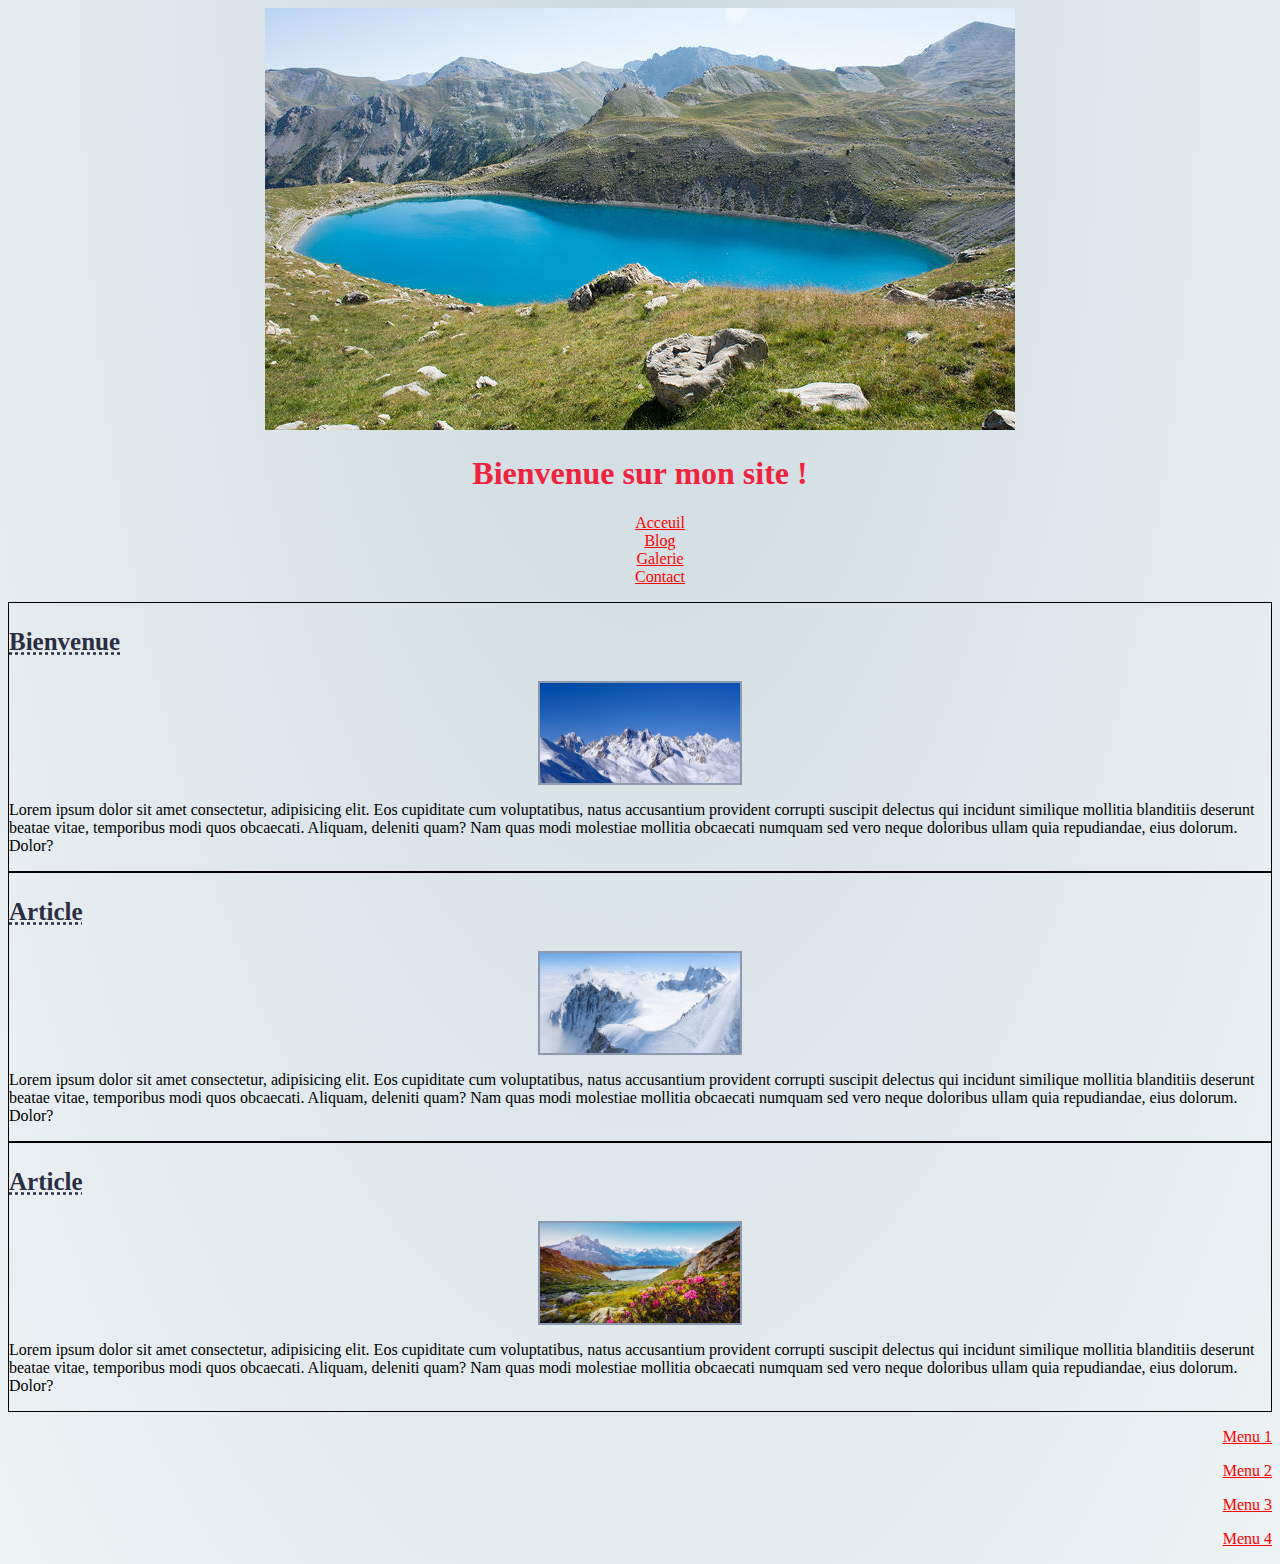
<file: Site/Index.html>
<!DOCTYPE html>
<html lang="en">
<head>
    <link href="Style.css" rel="stylesheet">
    <meta charset="UTF-8">
    <meta name="viewport" content="width=device-width, initial-scale=1.0">
    <title>Document</title>
</head>

<body>

<header>    
    <img class="Image1" src="image/Lac.jpg"/>


<nav>
    <h1>Bienvenue sur mon site !</h1>

<ul>

 <li><a href="index.html">Acceuil</a></li>
<li> <a href="Blog.html">Blog</a></li>
<li> <a href="#section1">Galerie</a></li>
<li> <a href="Contact/contact.html">Contact</a></li>

</ul>

</nav>  

</header> 

<section>
   <article>
<h3>Bienvenue</h3>

<div class="Image2">

<img src="image/Montagne1.jpg">

</div>

<p>Lorem ipsum dolor sit amet consectetur, adipisicing elit. Eos cupiditate cum voluptatibus, natus accusantium provident corrupti suscipit delectus qui incidunt similique mollitia blanditiis deserunt beatae vitae, temporibus modi quos obcaecati. Aliquam, deleniti quam? Nam quas modi molestiae mollitia obcaecati numquam sed vero neque doloribus ullam quia repudiandae, eius dolorum. Dolor?</p>

</article>

<article>

<h3>Article</h3>
 

<div class="Image3">  
  
    <img src="image/Montagne2.jpg">
   
       <p>Lorem ipsum dolor sit amet consectetur, adipisicing elit. Eos cupiditate cum voluptatibus, natus accusantium provident corrupti suscipit delectus qui incidunt similique mollitia blanditiis deserunt beatae vitae, temporibus modi quos obcaecati. Aliquam, deleniti quam? Nam quas modi molestiae mollitia obcaecati numquam sed vero neque doloribus ullam quia repudiandae, eius dolorum. Dolor?</p>

    </article>  

 <div id="section1" >
 
    <article>
          <h3>Article</h3>

     <div class="Image4">      
         
           <img src="image/Montagne3.jpg">    
 </div>  
 <p>Lorem ipsum dolor sit amet consectetur, adipisicing elit. Eos cupiditate cum voluptatibus, natus accusantium provident corrupti suscipit delectus qui incidunt similique mollitia blanditiis deserunt beatae vitae, temporibus modi quos obcaecati. Aliquam, deleniti quam? Nam quas modi molestiae mollitia obcaecati numquam sed vero neque doloribus ullam quia repudiandae, eius dolorum. Dolor?</p>


</article>
</div>
</section>
        
 <footer>

    <ul><a href="Menu.." class="">Menu 1</a></ul>

    <ul><a href="Menu..">Menu 2</a></ul>

    <ul><a href="Menu..">Menu 3</a></ul>

    <ul><a href="Menu..">Menu 4</a></ul>

 </footer>  

</body>

</html>
</file>
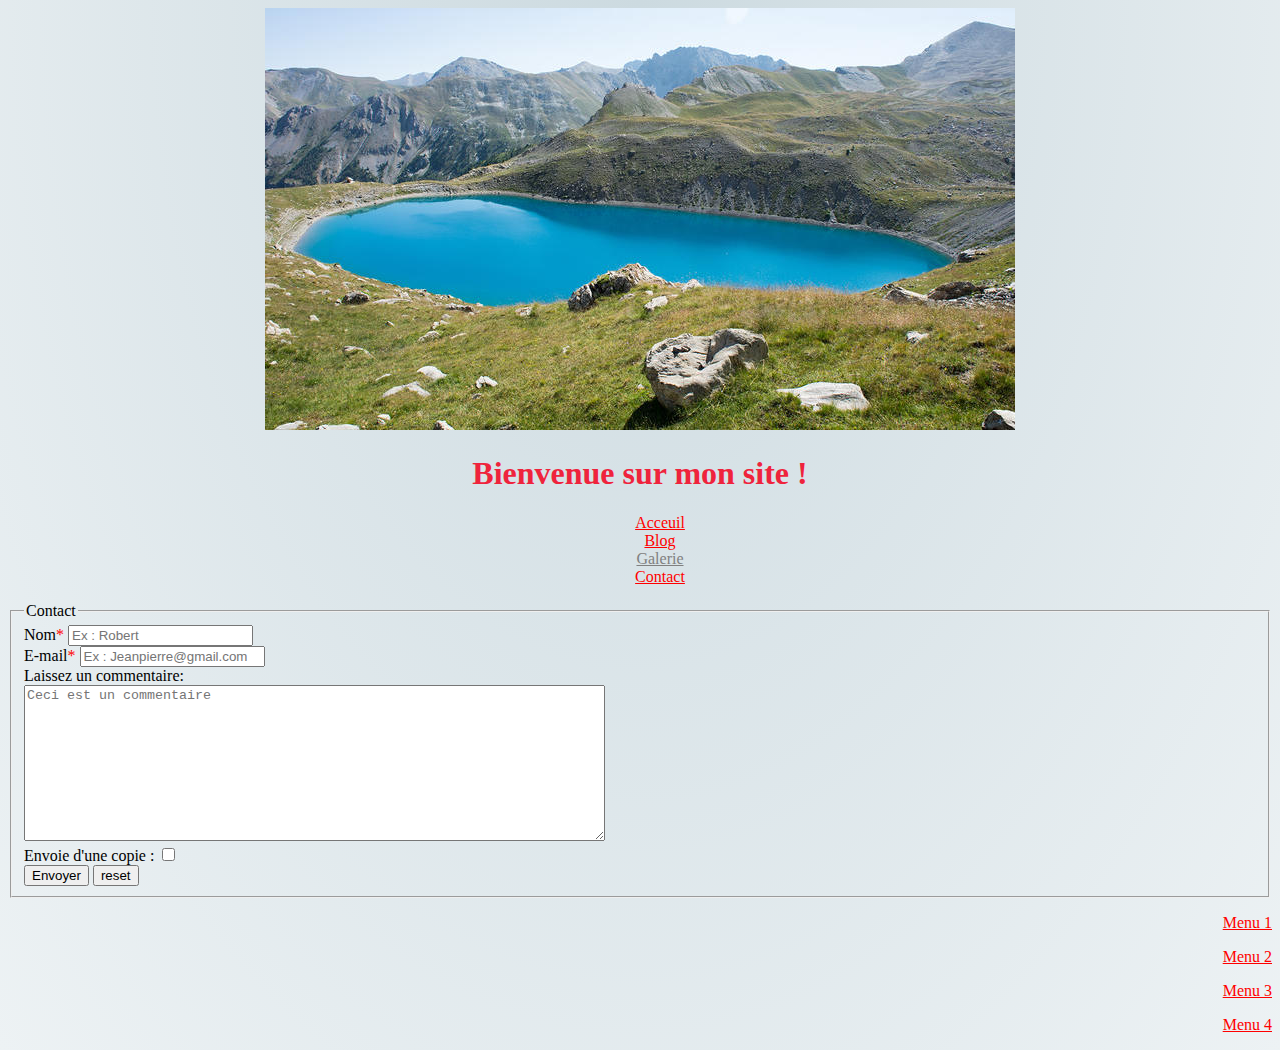
<file: Site/Contact/contact.html>
<!DOCTYPE html>
<html lang="en">
<head>
    <link href="../Style.css" rel="stylesheet">
    <meta charset="UTF-8">
    <meta name="viewport" content="width=device-width, initial-scale=1.0">
    <title>Document</title>
</head>
<body>

 <header>
<nav>

    <div id="Image5">

        <img src="../image/Lac.jpg">
        
    </div>
    
    <h1>Bienvenue sur mon site !</h1>
    
    <ul>

        <li>   <a href="../index.html">Acceuil</a></li>
        <li>   <a href="Blog.html">Blog</a></li>
        <li>   <a href="">Galerie</a></li>
        <li>  <a href="Contact/contact.html">Contact</a></li>
       
       
      </ul>
 </nav>
</header> 

 <form>

    <fieldset>

        <legend>Contact</legend>

<div>
        <label class="Petitpoint">Nom</label>
        <input type="text" name="Nom" placeholder="Ex : Robert" minlength="2" maxlength="20">
</div>

<div>

    <label class ="Petitpoint">E-mail</label>
    <input type="text" name="E-mail" placeholder="Ex : Jeanpierre@gmail.com " >
</div>   
<div>
    
<label for="Commentaire">Laissez un commentaire:</label>

<div>
   <textarea id="Commentary" rows="10"  cols="70"  name="Commentaire" placeholder="Ceci est un commentaire"></textarea>

</div>
<label for="checkbox">Envoie d'une copie :</label>
<input type="checkbox" >

</div>

<input type="submit" value="Envoyer">
<input type="reset" value="reset">

</fieldset>

 </form>

 <footer>

    <div class="Fin">


        <ul><a href="Menu..">Menu 1</a></ul>
    
        <ul><a href="Menu..">Menu 2</a></ul>
    
        <ul><a href="Menu..">Menu 3</a></ul>
    
        <ul><a href="Menu..">Menu 4</a></ul>
    
    </div>




 </footer>


</body>
</html>
</file>
<file: Site/Style.css>
header  {
  text-align: center;
}


h1 {
 color:  #EF233C;
 font-weight: bold;
 font-family: Impact;
}

article {
    border: 1px solid black;
}

.Image2>img , .Image3>img ,.Image4>img  {
    justify-content: center;
    text-align: center;
    margin: auto;
    display: flex;
    border: 2px solid #8D99AE;
    width: 200px;
    height: 100px;
}

h3 {
   font-size: 25px;
    text-decoration: underline dotted ;
    color: #2b2d42;
    font-weight: bold;

}

#Image1 {

    width: 800px;
    height: 200px;
}

a:link {
    
  color: red;
   
}

footer {
    text-align: right;
}

label.Petitpoint:after  {
    content: "*";
    color: red;

}

li {
    list-style: none;
}

body {
    background: radial-gradient(at top center, #CCDAE0, #EDF2F4);
    background-size: 100% 100%;
}

a:hover {
    color: #2B2D42;
}

a:visited {
    color: grey;
  }
</file>
